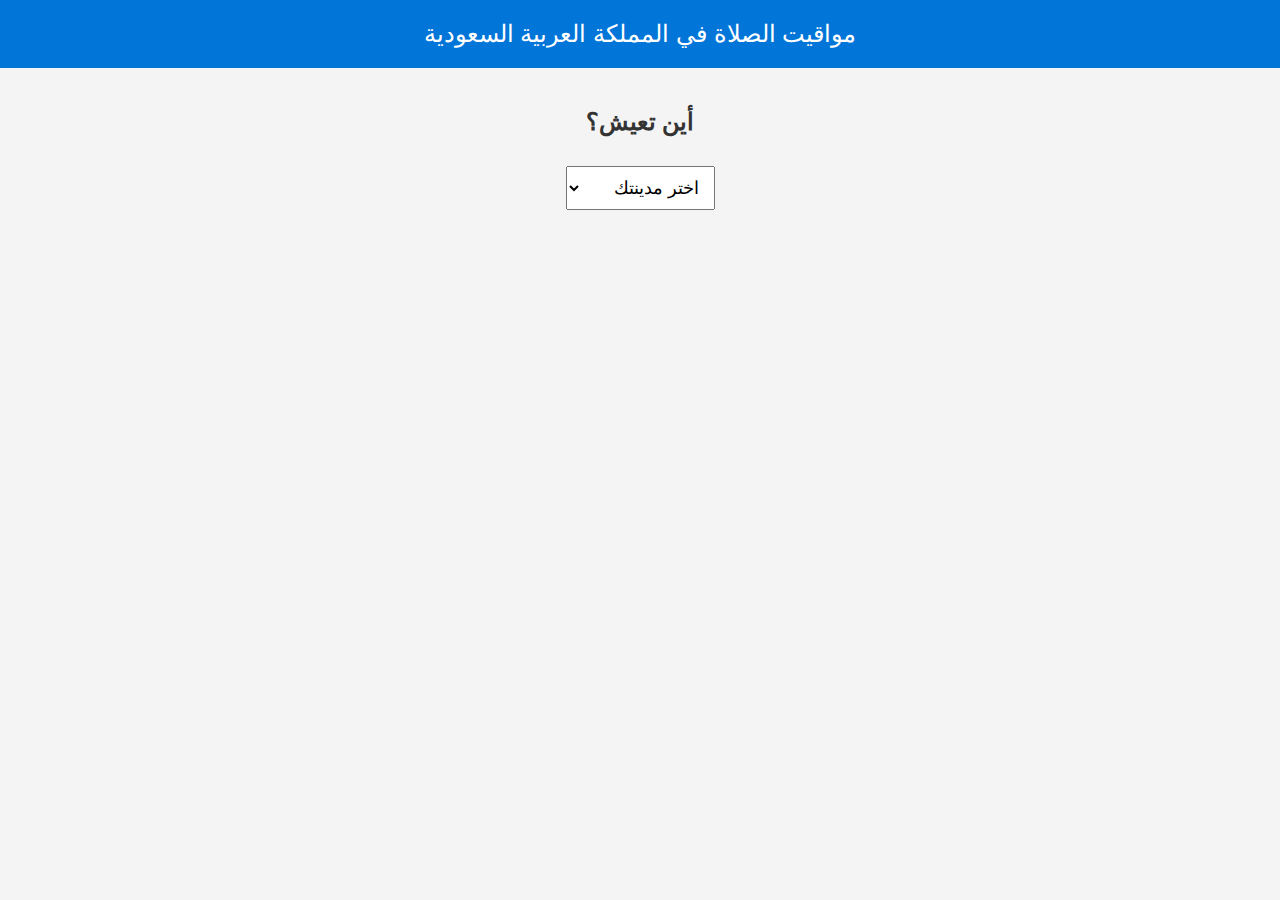
<file: index.html>
<!DOCTYPE html><html lang="ar">
<head>
    <meta charset="UTF-8">
    <title>مواقيت الصلاة في المملكة</title>
    <style>
        body {
            font-family: 'Arial', sans-serif;
            background-color: #f4f4f4;
            color: #333;
            text-align: center;
            margin: 0;
            padding: 0;
            direction: rtl;
        }
        header {
            background-color: #0275d8;
            color: #fff;
            padding: 20px 0;
            font-size: 24px;
        }
        .container {
            width: 90%;
            margin: auto;
            padding: 20px;
        }
        select {
            padding: 10px;
            font-size: 18px;
            margin: 10px 0;
        }
        table {
            width: 50%;
            margin: auto;
            border-collapse: collapse;
            background-color: #fff;
            box-shadow: 0 0 10px rgba(0, 0, 0, 0.1);
        }
        th, td {
            padding: 15px;
            border: 1px solid #ddd;
        }
        th {
            background-color: #0275d8;
            color: white;
        }
    </style>
</head>
<body>
    <script>
        alert("أهلا بكم في مواقيت الصلاة");
    </script>
    <header>مواقيت الصلاة في المملكة العربية السعودية</header>
    <div class="container">
        <h2>أين تعيش؟</h2>
        <select id="city-select" onchange="displayPrayerTimes()">
            <option value="">اختر مدينتك</option>
            <option value="مكة">مكة المكرمة</option>
            <option value="المدينة">المدينة المنورة</option>
            <option value="الرياض">الرياض</option>
            <option value="جدة">جدة</option>
            <option value="الدمام">الدمام</option>
        </select>
        <div id="prayer-times"></div>
    </div><script>
    const prayerTimes = {
        "مكة": { fajr: "4:58 AM", dhuhr: "12:25 PM", asr: "3:50 PM", maghrib: "6:35 PM", isha: "8:05 PM" },
        "المدينة": { fajr: "4:56 AM", dhuhr: "12:26 PM", asr: "3:54 PM", maghrib: "6:37 PM", isha: "8:07 PM" },
        "الرياض": { fajr: "4:27 AM", dhuhr: "11:57 AM", asr: "3:25 PM", maghrib: "6:09 PM", isha: "7:39 PM" },
        "جدة": { fajr: "5:00 AM", dhuhr: "12:27 PM", asr: "3:53 PM", maghrib: "6:38 PM", isha: "8:08 PM" },
        "الدمام": { fajr: "4:12 AM", dhuhr: "11:44 AM", asr: "3:13 PM", maghrib: "5:56 PM", isha: "7:26 PM" }
    };
    
    function displayPrayerTimes() {
        const city = document.getElementById("city-select").value;
        const prayerTimesDiv = document.getElementById("prayer-times");
        
        if (city && prayerTimes[city]) {
            const times = prayerTimes[city];
            prayerTimesDiv.innerHTML = `
                <h2>مواقيت الصلاة في ${city}</h2>
                <table>
                    <tr><th>الصلاة</th><th>الوقت</th></tr>
                    <tr><td>الفجر</td><td>${times.fajr}</td></tr>
                    <tr><td>الظهر</td><td>${times.dhuhr}</td></tr>
                    <tr><td>العصر</td><td>${times.asr}</td></tr>
                    <tr><td>المغرب</td><td>${times.maghrib}</td></tr>
                    <tr><td>العشاء</td><td>${times.isha}</td></tr>
                </table>
            `;
        } else {
            prayerTimesDiv.innerHTML = "";
        }
    }
</script>

</body>
</html>
</file>
